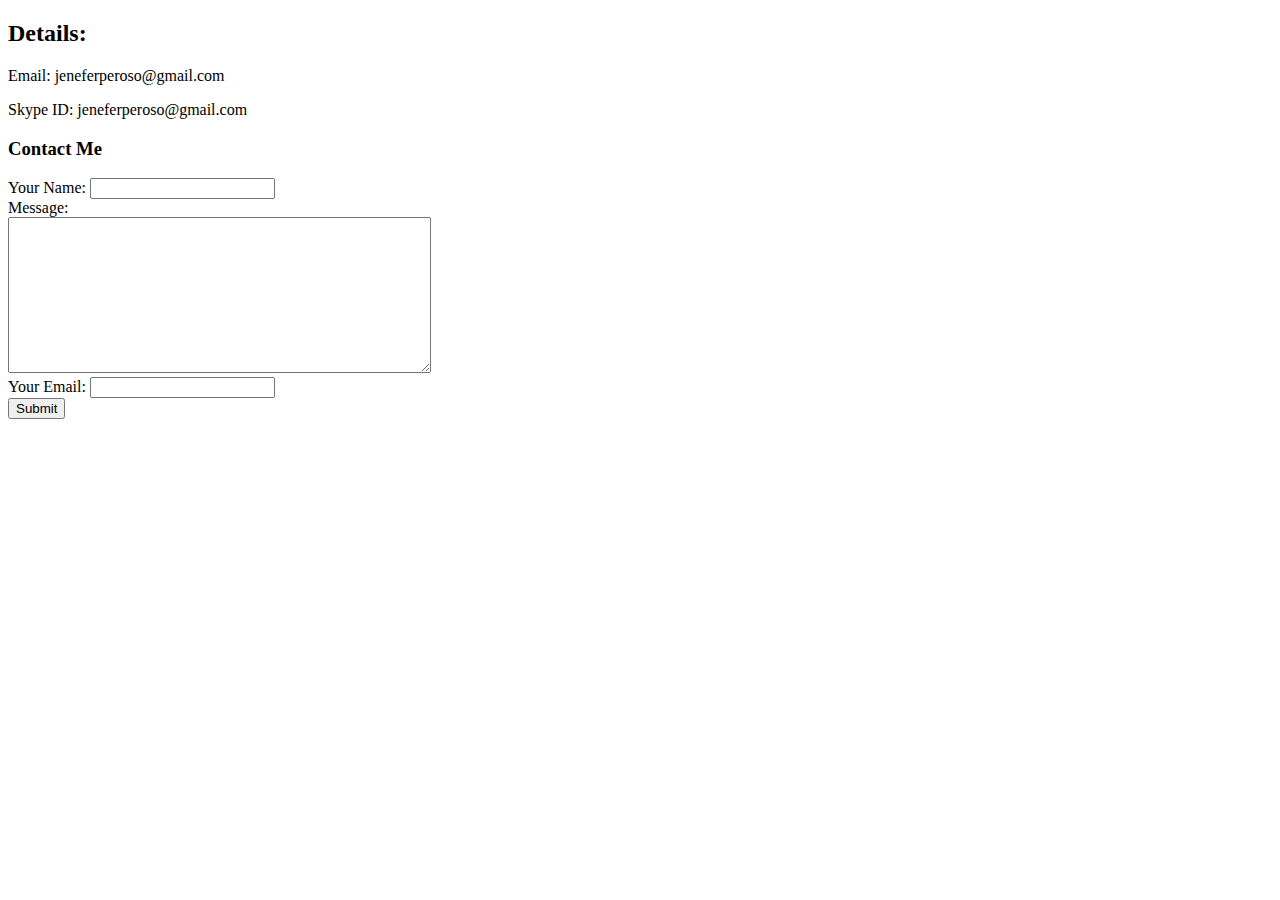
<file: contactInformation.html>
<!DOCTYPE html>
<html lang="en" dir="ltr">
  <head>
    <meta charset="utf-8">
    <title>Jen's Contact Information</title>
  </head>
  <body>
    <h2>Details:</h2>
    <p>Email: jeneferperoso@gmail.com</p>
    <p>Skype ID: jeneferperoso@gmail.com</p>

    <form action="mailto:jeneferperoso@gmail.com" method="post" enctype="text/plain">
     <h3>Contact Me</h3>
     <label>Your Name:</label>
     <input type="text" name="yourName" value="">
     <br>
     <label>Message:</label>
     <br>
     <textarea name="yourMessage" rows="10" cols="50"></textarea>
     <br>
     <label>Your Email:</label>
     <input type="email" name="yourEmail" value="">
     <br>
     <input type="submit">

    </form>
  </body>
</html>
</file>
